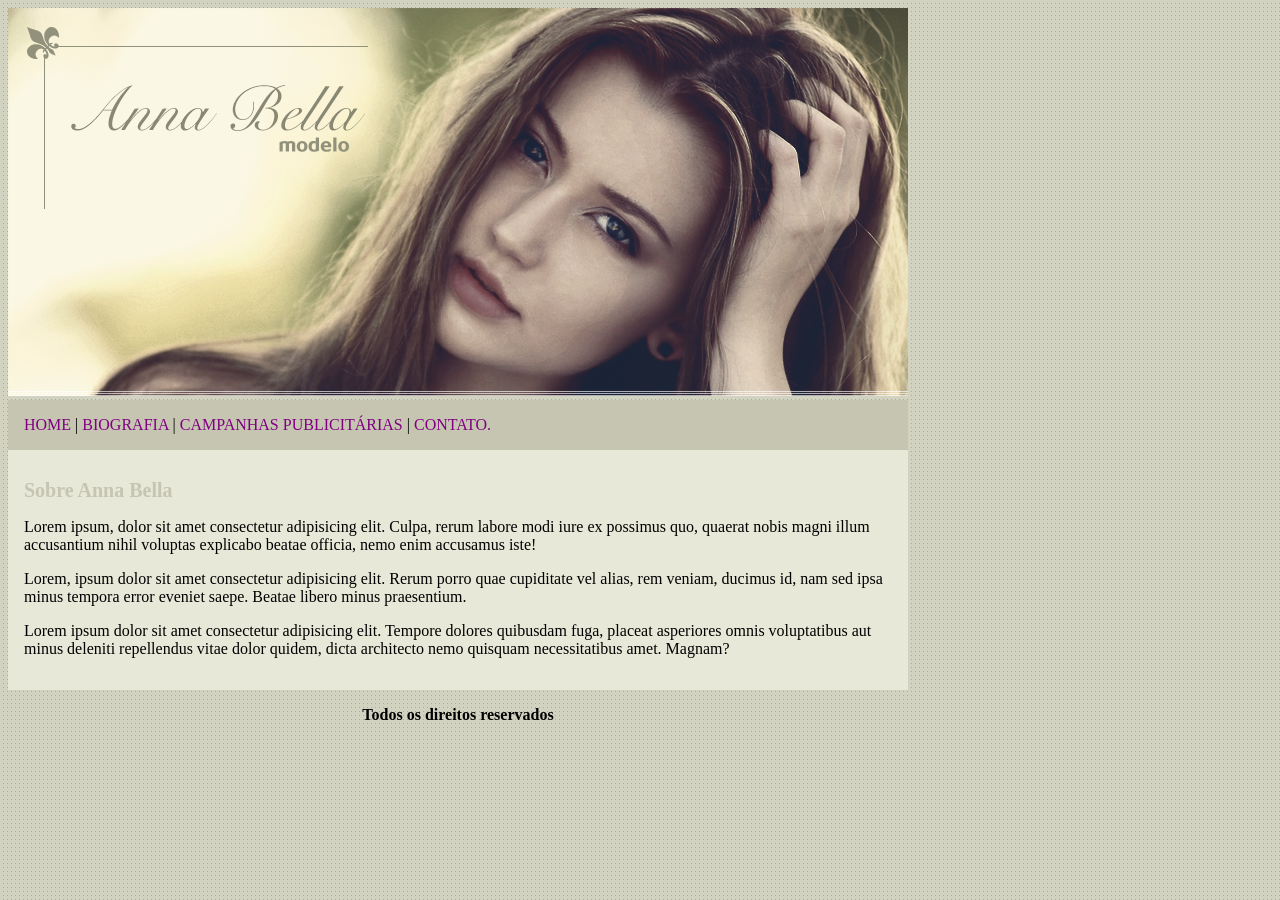
<file: index.html>
<!DOCTYPE html>
<html lang="pt-BR">
<head>
    <meta charset="UTF-8">
    <meta name="viewport" content="width=device-width, initial-scale=1.0">
    <title>Página principal</title>
    <link rel="stylesheet" href="style.css">
</head>
<body>
    <div id="capa">
        <img src="img/capa.png" alt="">
    </div>
    <div id="menu">
            <a href="#">HOME</a> |
            <a href="biografia.html">BIOGRAFIA</a> |
            <a href="campanhas.html">CAMPANHAS PUBLICITÁRIAS</a> |
            <a href="contato.html">CONTATO.</a>
        </div>

        <div id="conteudo">
            <h1>Sobre Anna Bella</h1>
            <p>
                Lorem ipsum, dolor sit amet consectetur adipisicing elit. Culpa, rerum labore modi iure ex possimus quo, quaerat nobis magni illum accusantium nihil voluptas explicabo beatae officia, nemo enim accusamus iste!
            </p>
            <p>
                Lorem, ipsum dolor sit amet consectetur adipisicing elit. Rerum porro quae cupiditate vel alias, rem veniam, ducimus id, nam sed ipsa minus tempora error eveniet saepe. Beatae libero minus praesentium.
            </p>
            <p>
                Lorem ipsum dolor sit amet consectetur adipisicing elit. Tempore dolores quibusdam fuga, placeat asperiores omnis voluptatibus aut minus deleniti repellendus vitae dolor quidem, dicta architecto nemo quisquam necessitatibus amet. Magnam?
            </p>
        </div>
        <p id="rodape">
            <strong>Todos os direitos reservados</strong>
        </p>

   
        
</body>
</html>
</file>
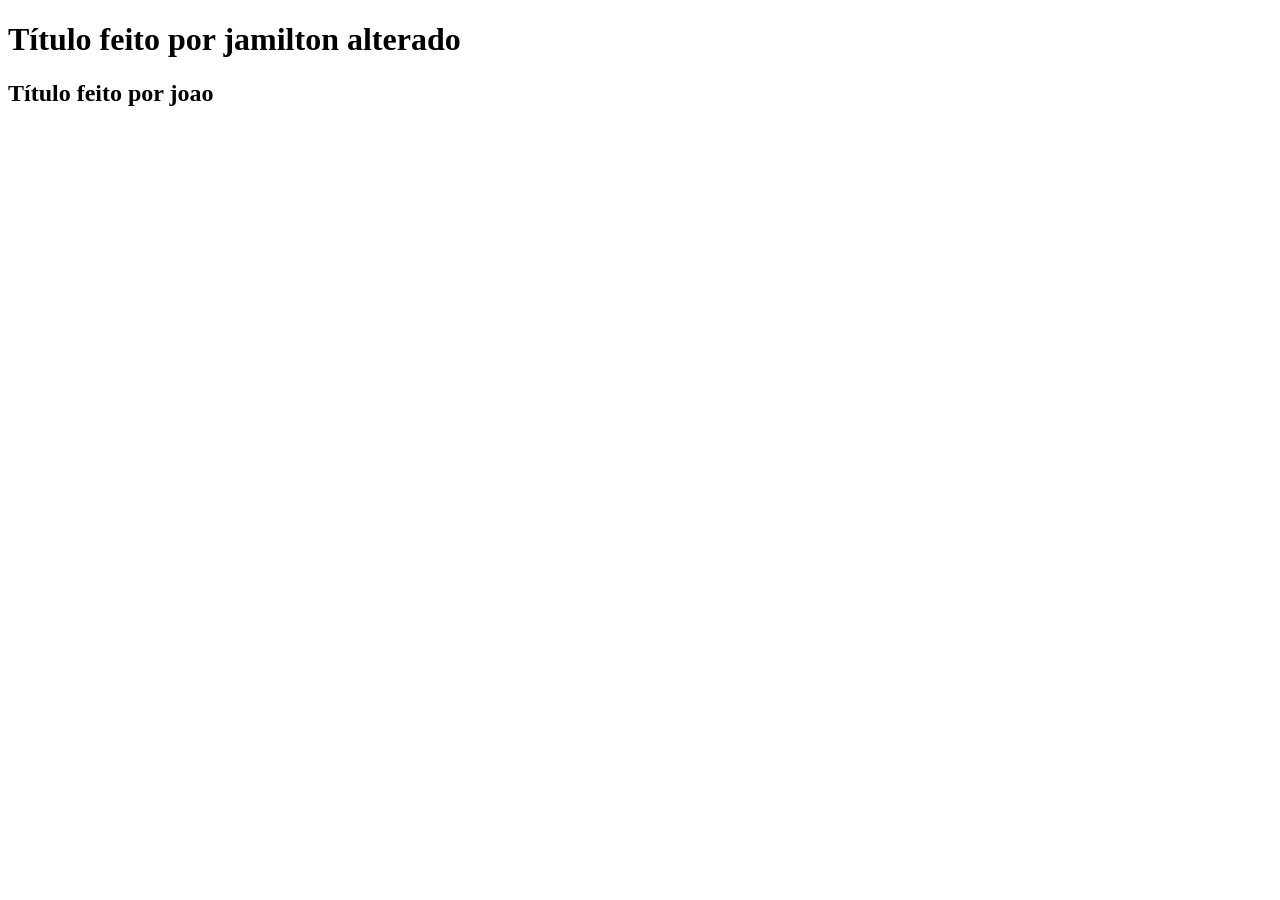
<file: teste2/index.html>
<!DOCTYPE html>
<html lang="en">
<head>
    <meta charset="UTF-8">
    <meta name="viewport" content="width=device-width, initial-scale=1.0">
    <title>Git e github</title>
</head>
<body>
    <h1>Título feito por jamilton alterado</h1>
    <h2>Título feito por joao</h2>
</body>
</html>
</file>
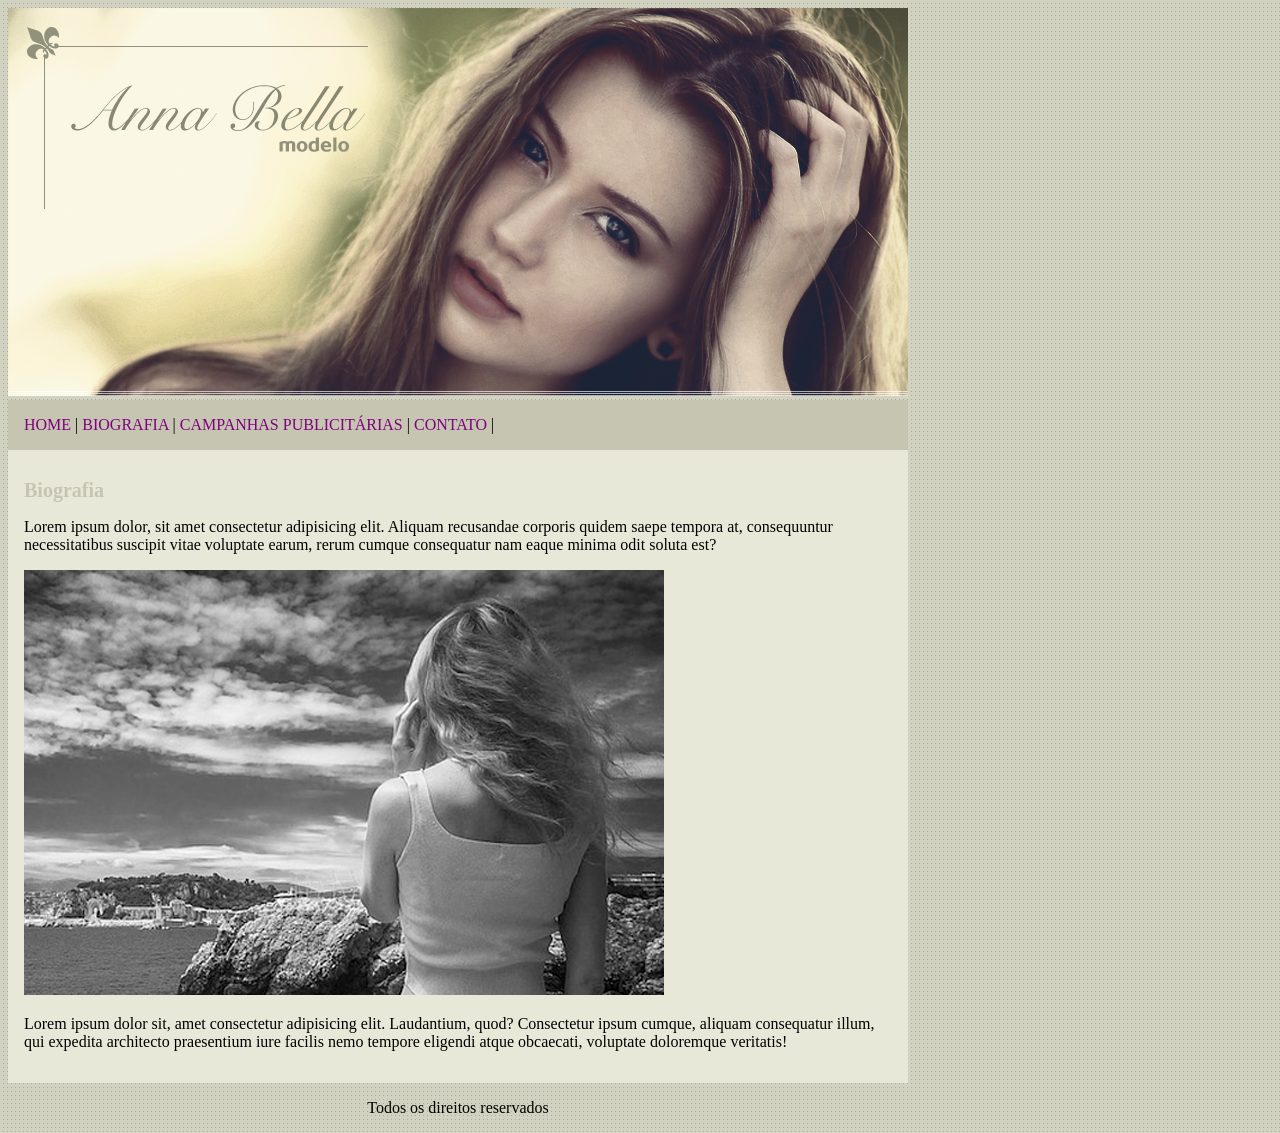
<file: biografia.html>
<!DOCTYPE html>
<html lang="pt-BR">
<head>
    <meta charset="UTF-8">
    <meta name="viewport" content="width=device-width, initial-scale=1.0">
    <title>Biografia</title>
    <link rel="stylesheet" href="style.css">
</head>
<body>
    <div id="capa">
        <img src="img/capa.png" alt="">
    </div>
    <div id="menu">
        <a href="index.html">HOME</a> |
        <a href="#">BIOGRAFIA</a> |
        <a href="campanhas.html">CAMPANHAS PUBLICITÁRIAS</a> |
        <a href="contato.html">CONTATO</a> |
    </div>
    <div id="conteudo">
        <h1>Biografia</h1>
        <p>
            Lorem ipsum dolor, sit amet consectetur adipisicing elit. Aliquam recusandae corporis quidem saepe tempora at, consequuntur necessitatibus suscipit vitae voluptate earum, rerum cumque consequatur nam eaque minima odit soluta est?
        </p>
        <img src="img/foto1.png" alt="">
        <p>
            Lorem ipsum dolor sit, amet consectetur adipisicing elit. Laudantium, quod? Consectetur ipsum cumque, aliquam consequatur illum, qui expedita architecto praesentium iure facilis nemo tempore eligendi atque obcaecati, voluptate doloremque veritatis!
        </p>
    </div>
    <p id="rodape">
        Todos os direitos reservados
    </p>
</body>
</html>
</file>
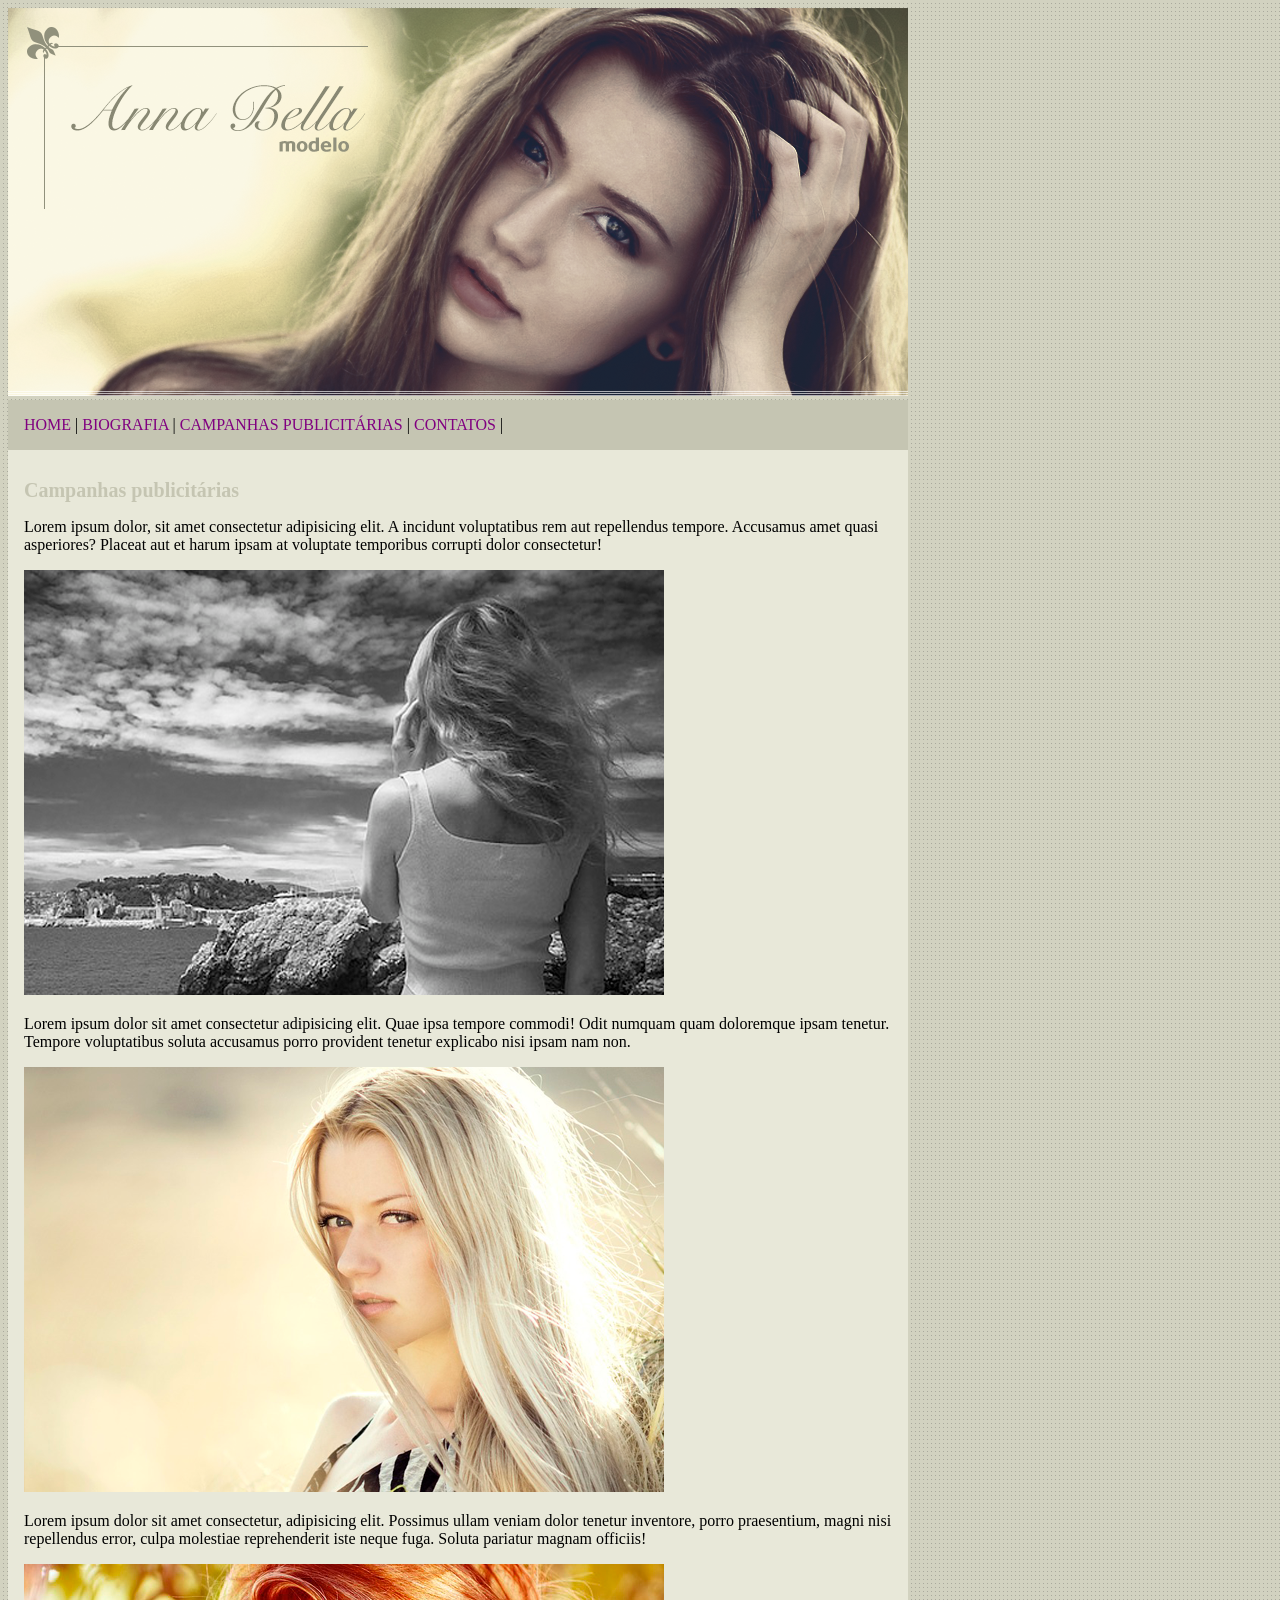
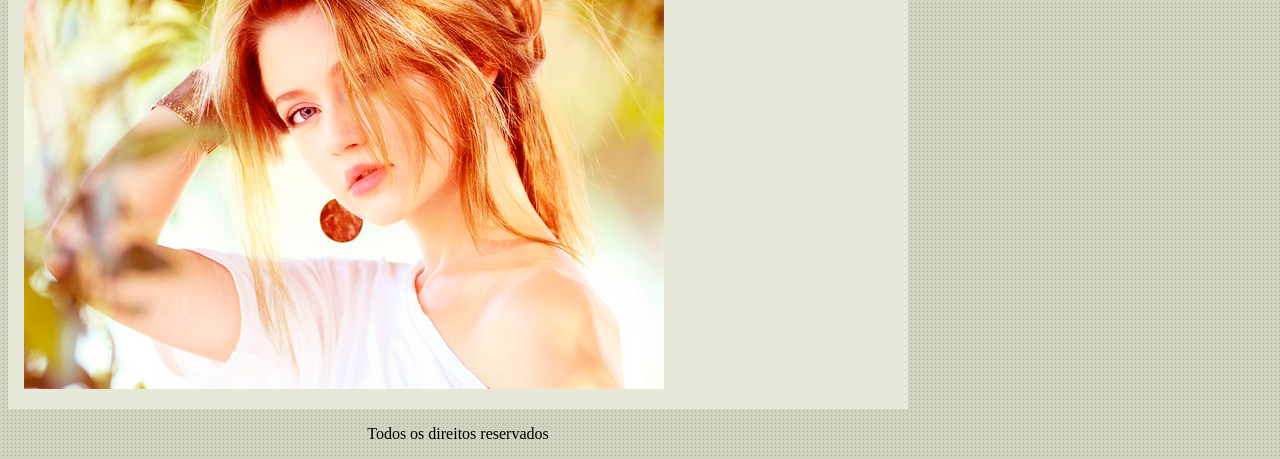
<file: campanhas.html>
<!DOCTYPE html>
<html lang="pt-BR">
<head>
    <meta charset="UTF-8">
    <meta name="viewport" content="width=device-width, initial-scale=1.0">
    <title>Campanhas</title>
    <link rel="stylesheet" href="style.css">
</head>
<body>
    <div id="capa">
        <img src="img/capa.png" alt="">
    </div>
    <div id="menu"> 
        <a href="index.html">HOME</a> |
        <a href="biografia.html">BIOGRAFIA</a> |
        <a href="#">CAMPANHAS PUBLICITÁRIAS</a> |
        <a href="contato.html">CONTATOS</a> |
    </div>
    <div id="conteudo">
        <h1>Campanhas publicitárias</h1>
        <p>
            Lorem ipsum dolor, sit amet consectetur adipisicing elit. A incidunt voluptatibus rem aut repellendus tempore. Accusamus amet quasi asperiores? Placeat aut et harum ipsam at voluptate temporibus corrupti dolor consectetur!
        </p>
        <img src="img/foto1.png" alt="">
        <p>
            Lorem ipsum dolor sit amet consectetur adipisicing elit. Quae ipsa tempore commodi! Odit numquam quam doloremque ipsam tenetur. Tempore voluptatibus soluta accusamus porro provident tenetur explicabo nisi ipsam nam non.
        </p>
        <img src="img/foto2.png" alt="">
        <p>
            Lorem ipsum dolor sit amet consectetur, adipisicing elit. Possimus ullam veniam dolor tenetur inventore, porro praesentium, magni nisi repellendus error, culpa molestiae reprehenderit iste neque fuga. Soluta pariatur magnam officiis!
        </p>
        <img src="img/foto3.png" alt="">
    </div>
    <p id="rodape">
        Todos os direitos reservados
    </p>
</body>
</html>
</file>
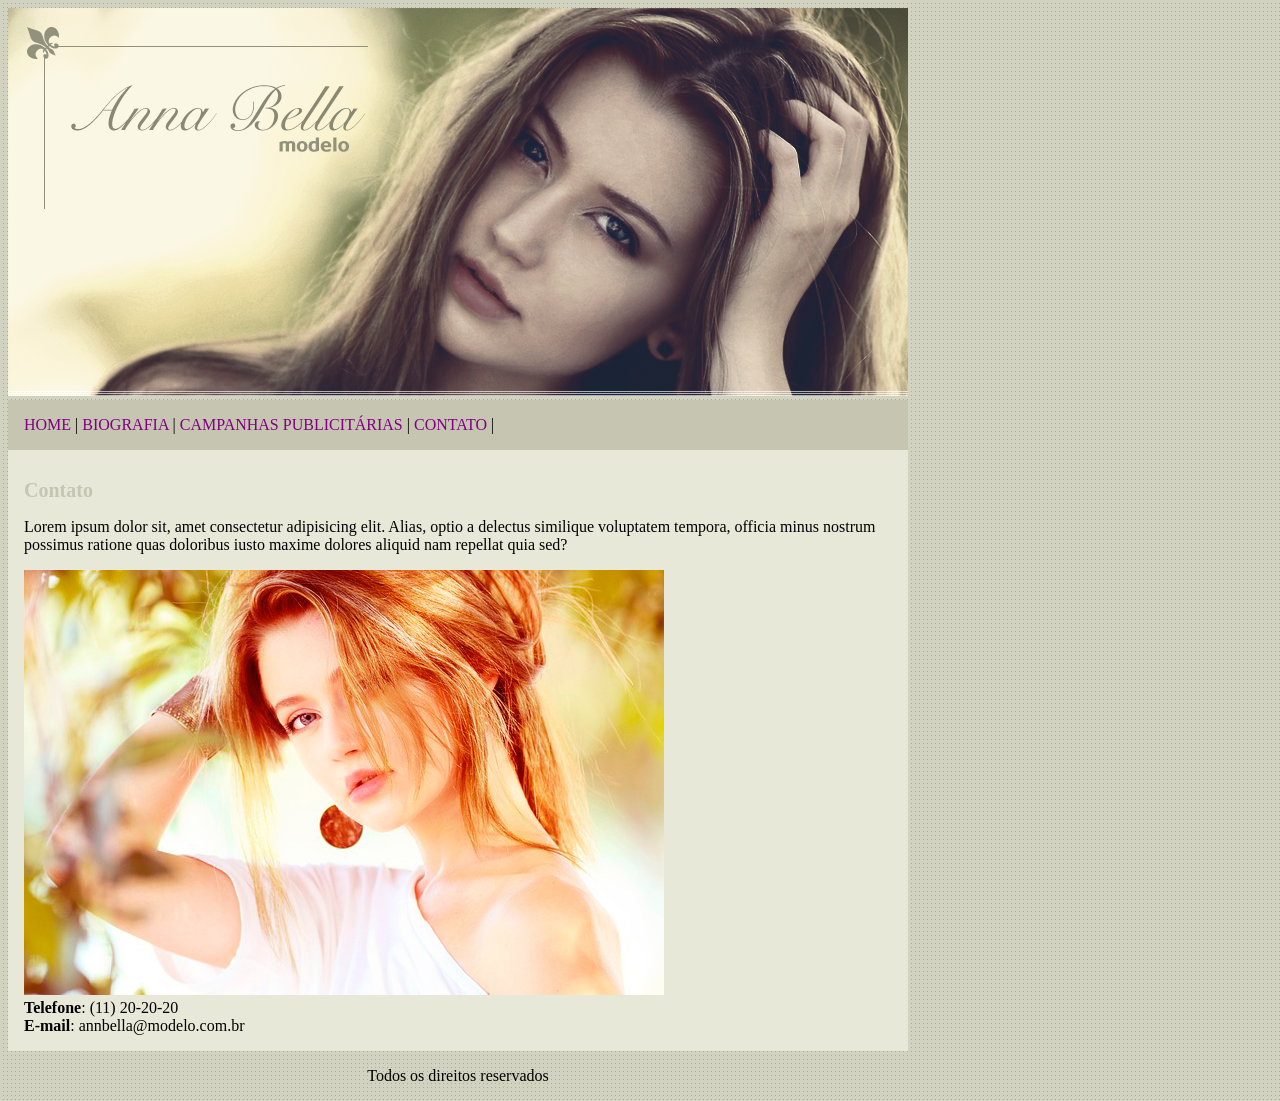
<file: contato.html>
<!DOCTYPE html>
<html lang="pt-BR">
<head>
    <meta charset="UTF-8">
    <meta name="viewport" content="width=device-width, initial-scale=1.0">
    <title>Contato</title>
    <link rel="stylesheet" href="style.css">
</head>
<body>
    <div id="capa">
        <img src="img/capa.png" alt="">
    </div>
    <div id="menu">
        <a href="index.html">HOME</a> |
        <a href="biografia.html">BIOGRAFIA</a> |
        <a href="campanhas.html">CAMPANHAS PUBLICITÁRIAS</a> |
        <a href="#">CONTATO</a> |
    </div>
    <div id="conteudo">
        <h1>Contato</h1>
        <p>
            Lorem ipsum dolor sit, amet consectetur adipisicing elit. Alias, optio a delectus similique voluptatem tempora, officia minus nostrum possimus ratione quas doloribus iusto maxime dolores aliquid nam repellat quia sed?
        </p>
        <img src="img/foto3.png" alt=""> <br>
         <strong>Telefone</strong>: (11) 20-20-20 <br>
         <strong>E-mail</strong>: annbella@modelo.com.br
    </div>
   <p id="rodape">
    Todos os direitos reservados
   </p>
</body>
</html>
</file>
<file: style.css>
body {
    background-image: url(img/fundo.png);
    width: 900px;
}


a {
    text-decoration: none;
    color: purple;
   
}

a:hover {
    background-color: black;
    color: white;
}

#menu {
    margin: auto;
    padding: 1rem;
   background-color:  #c5c5b2;

}

#conteudo {
    background-color: #e8e8d9;
    padding: 1rem;
}
h1 {
    color: #c5c5b2;
    font-size: 20px;
}

#rodape {
    text-align: center;
}
</file>
